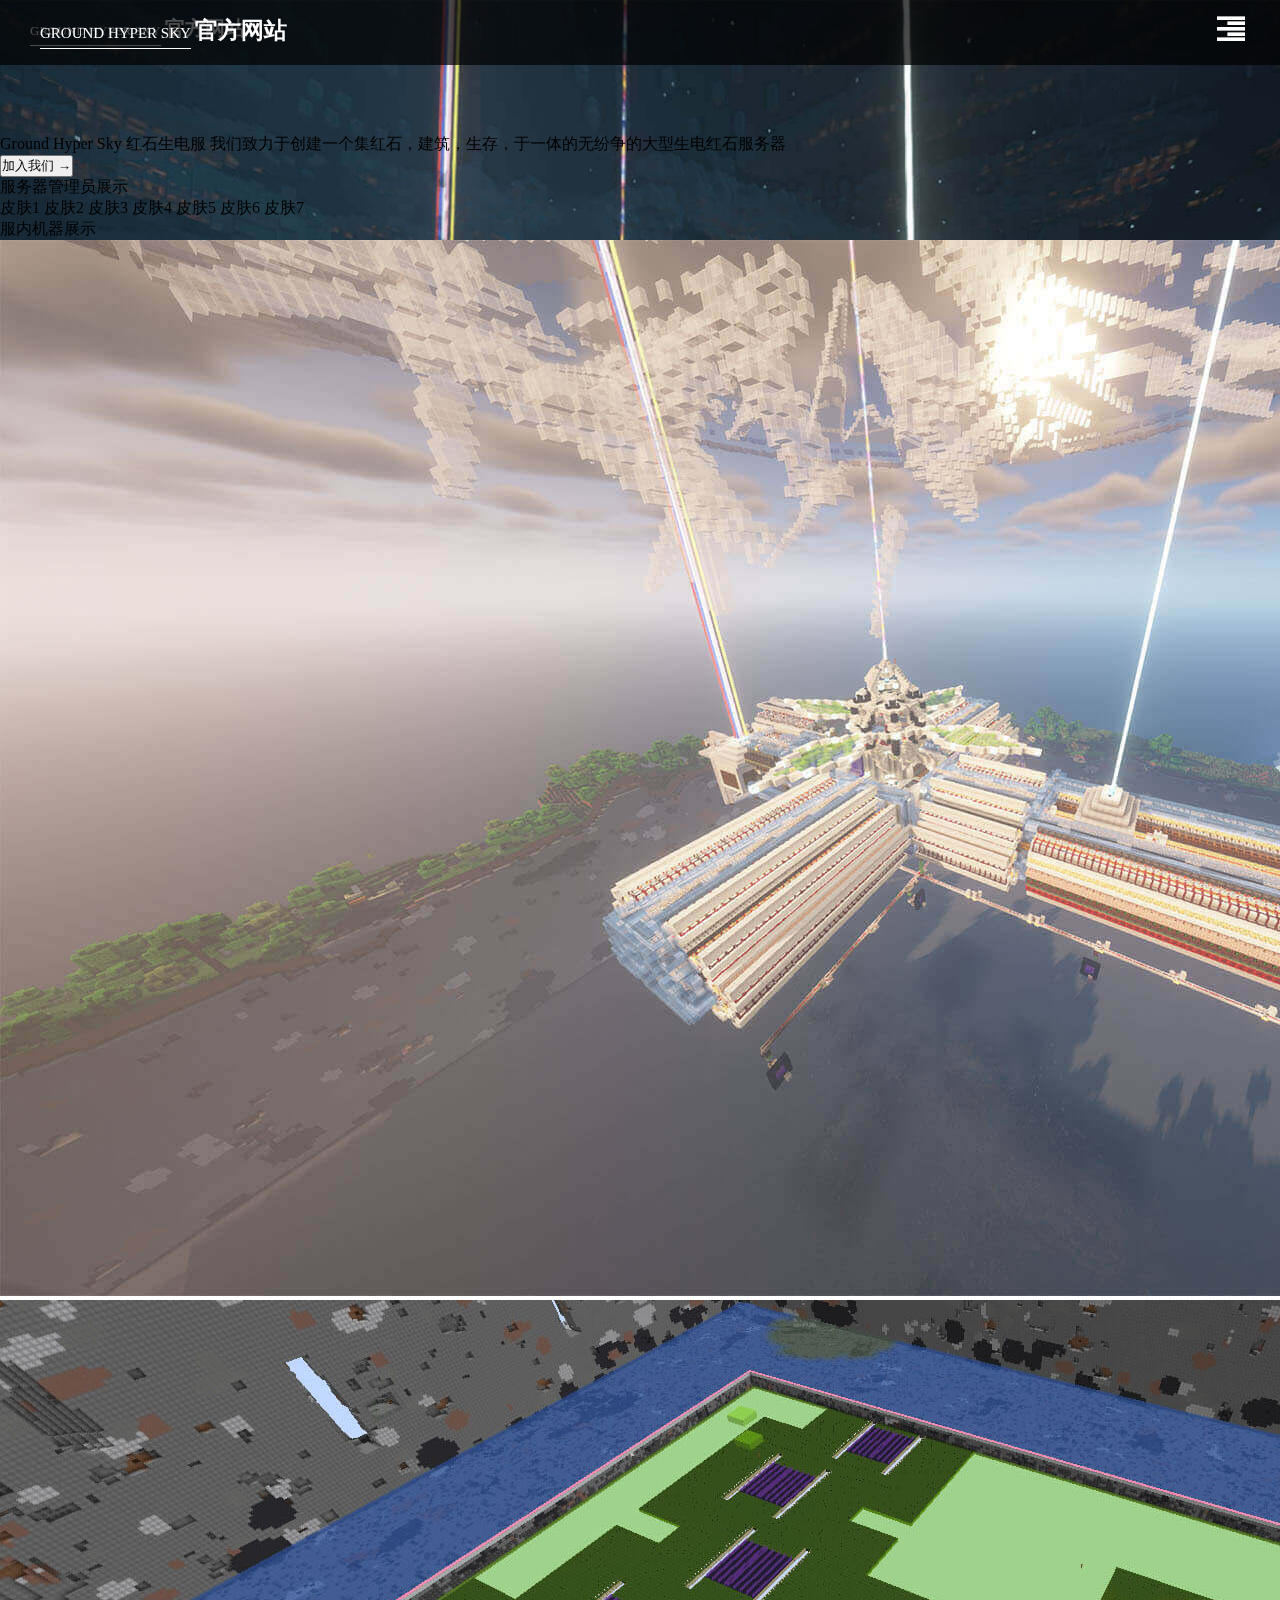
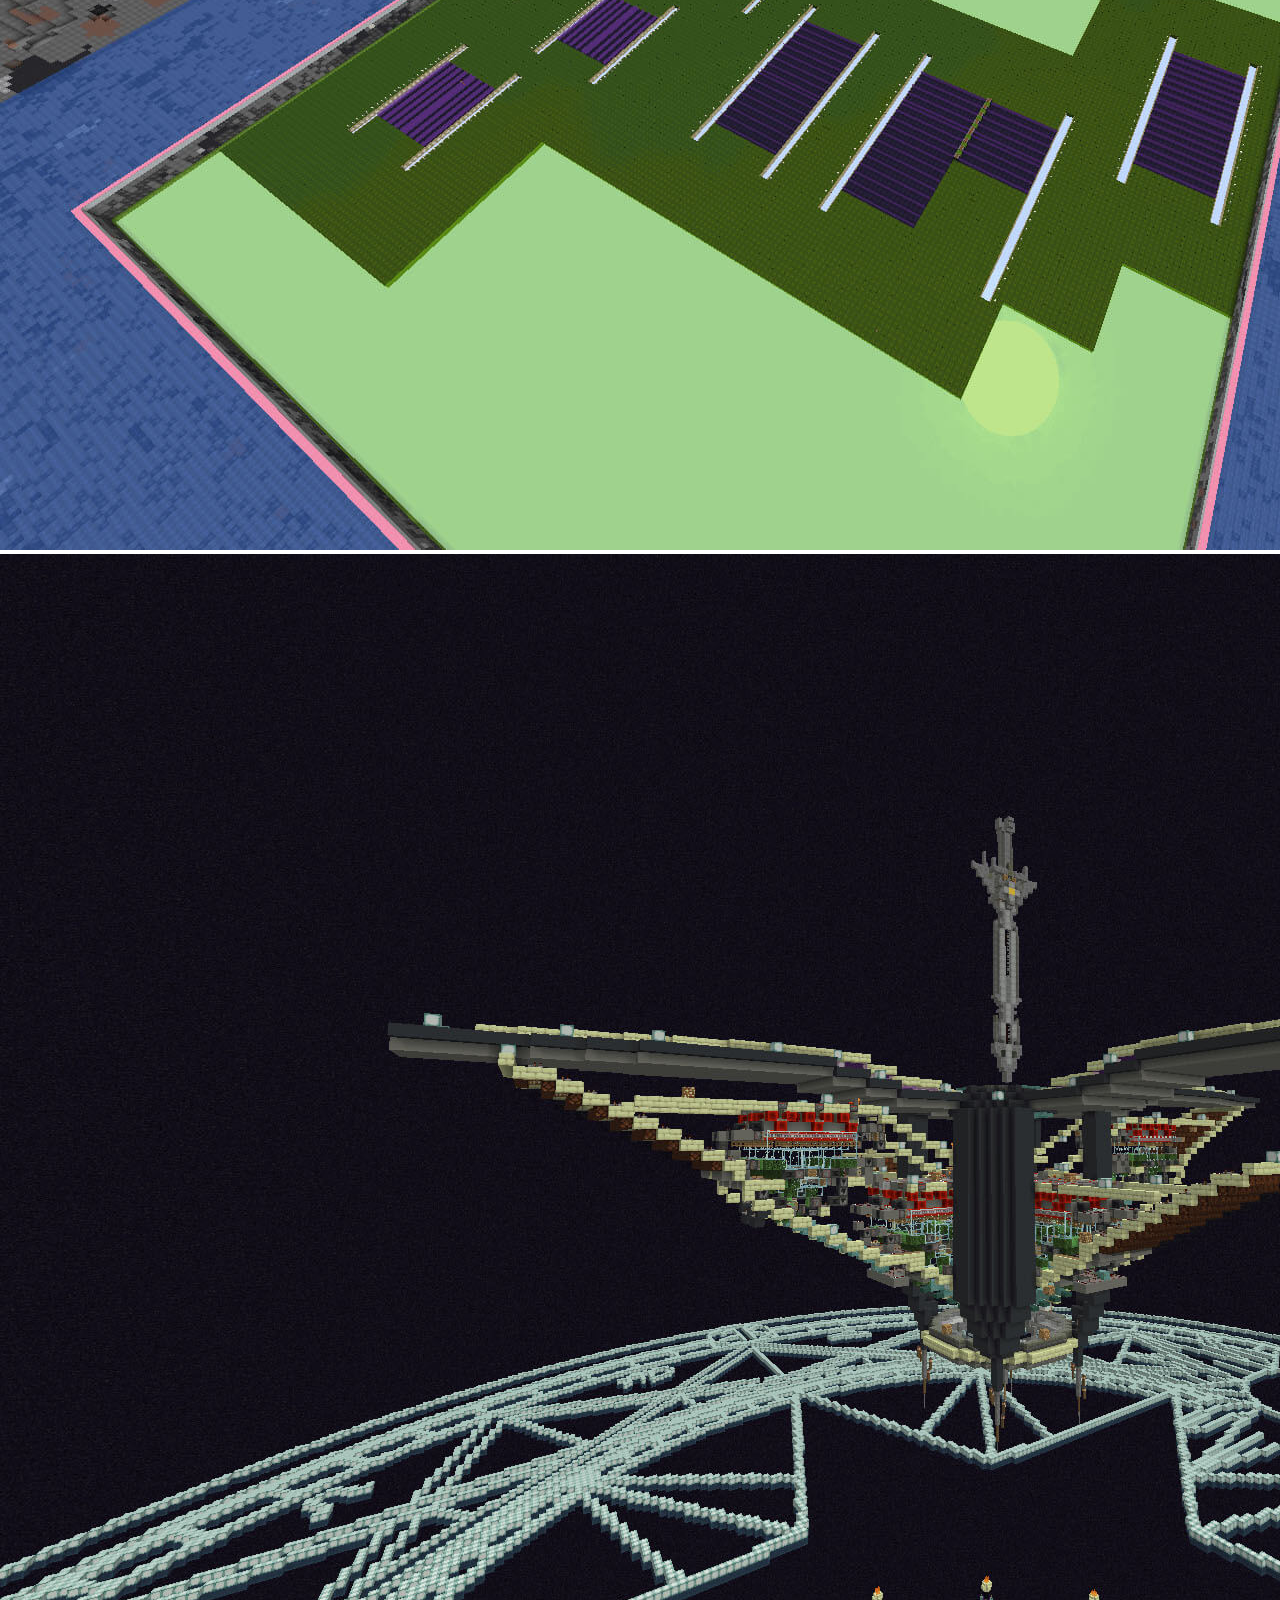
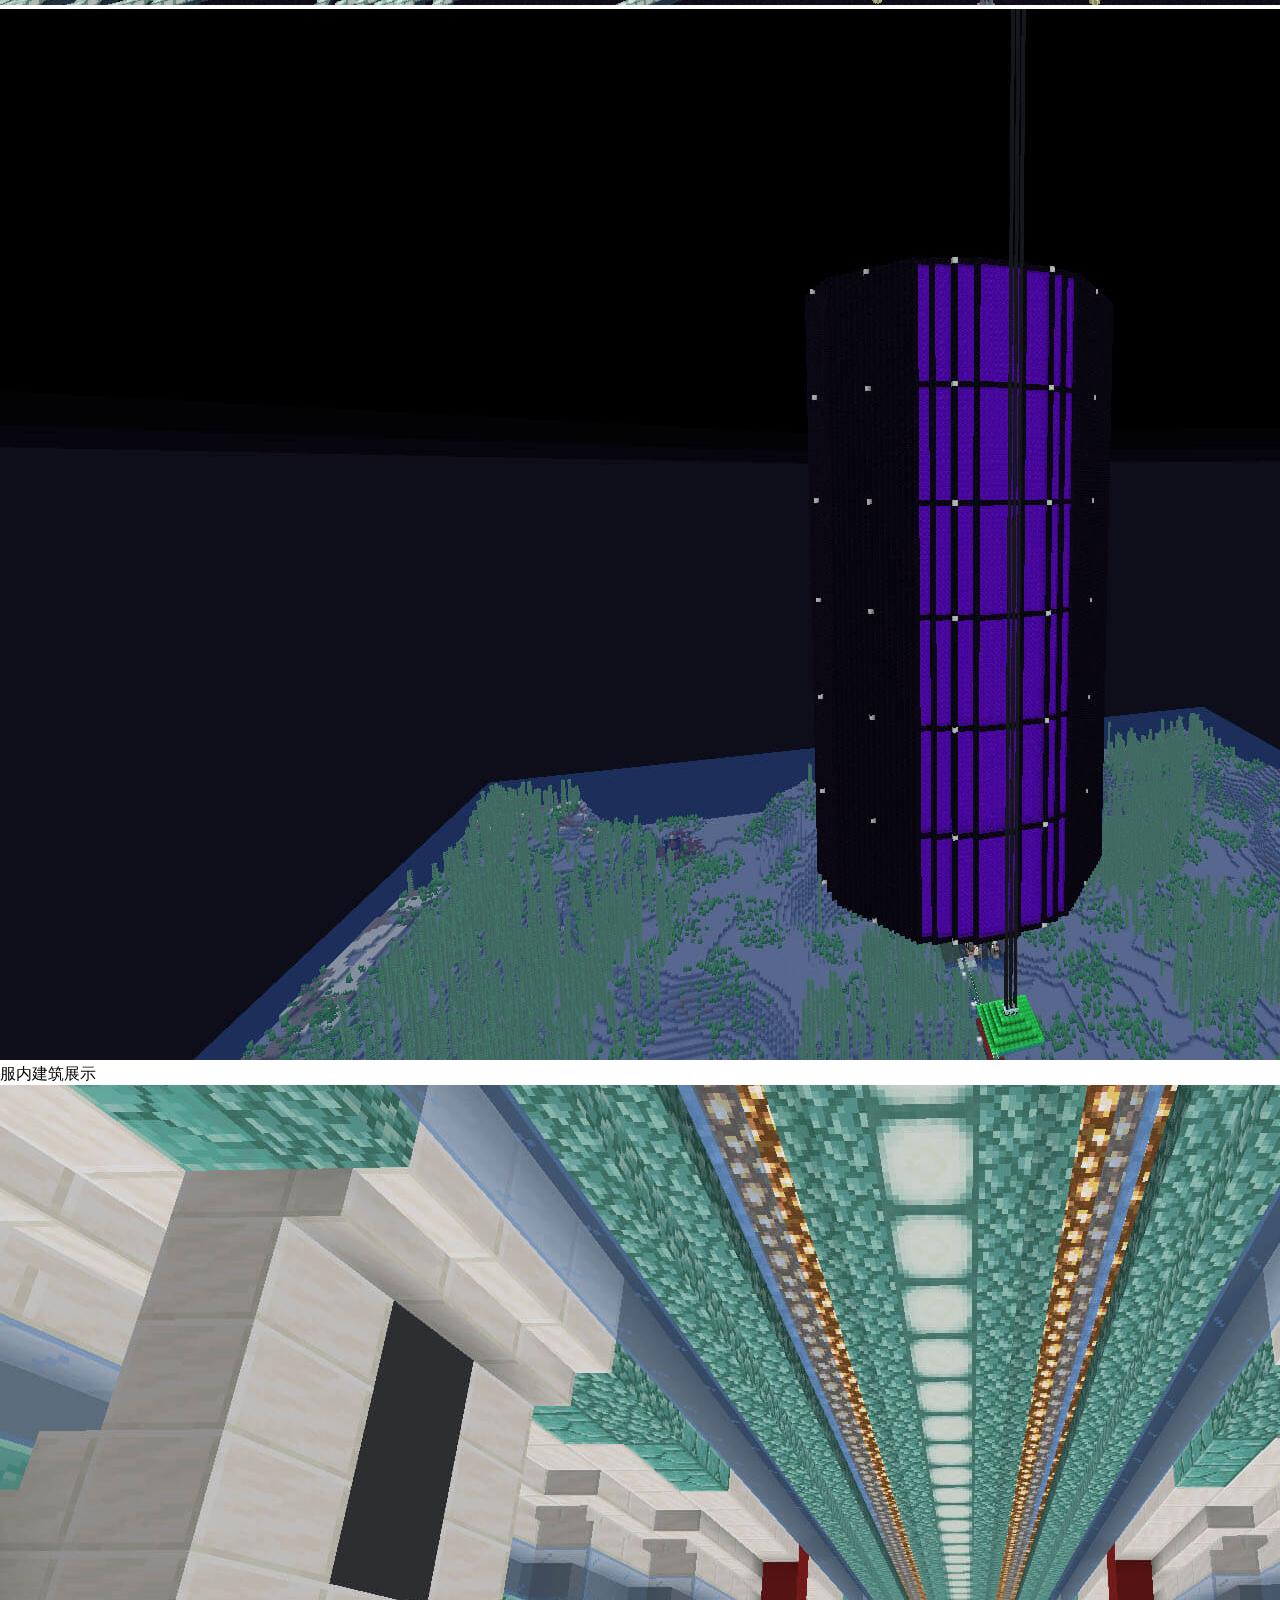
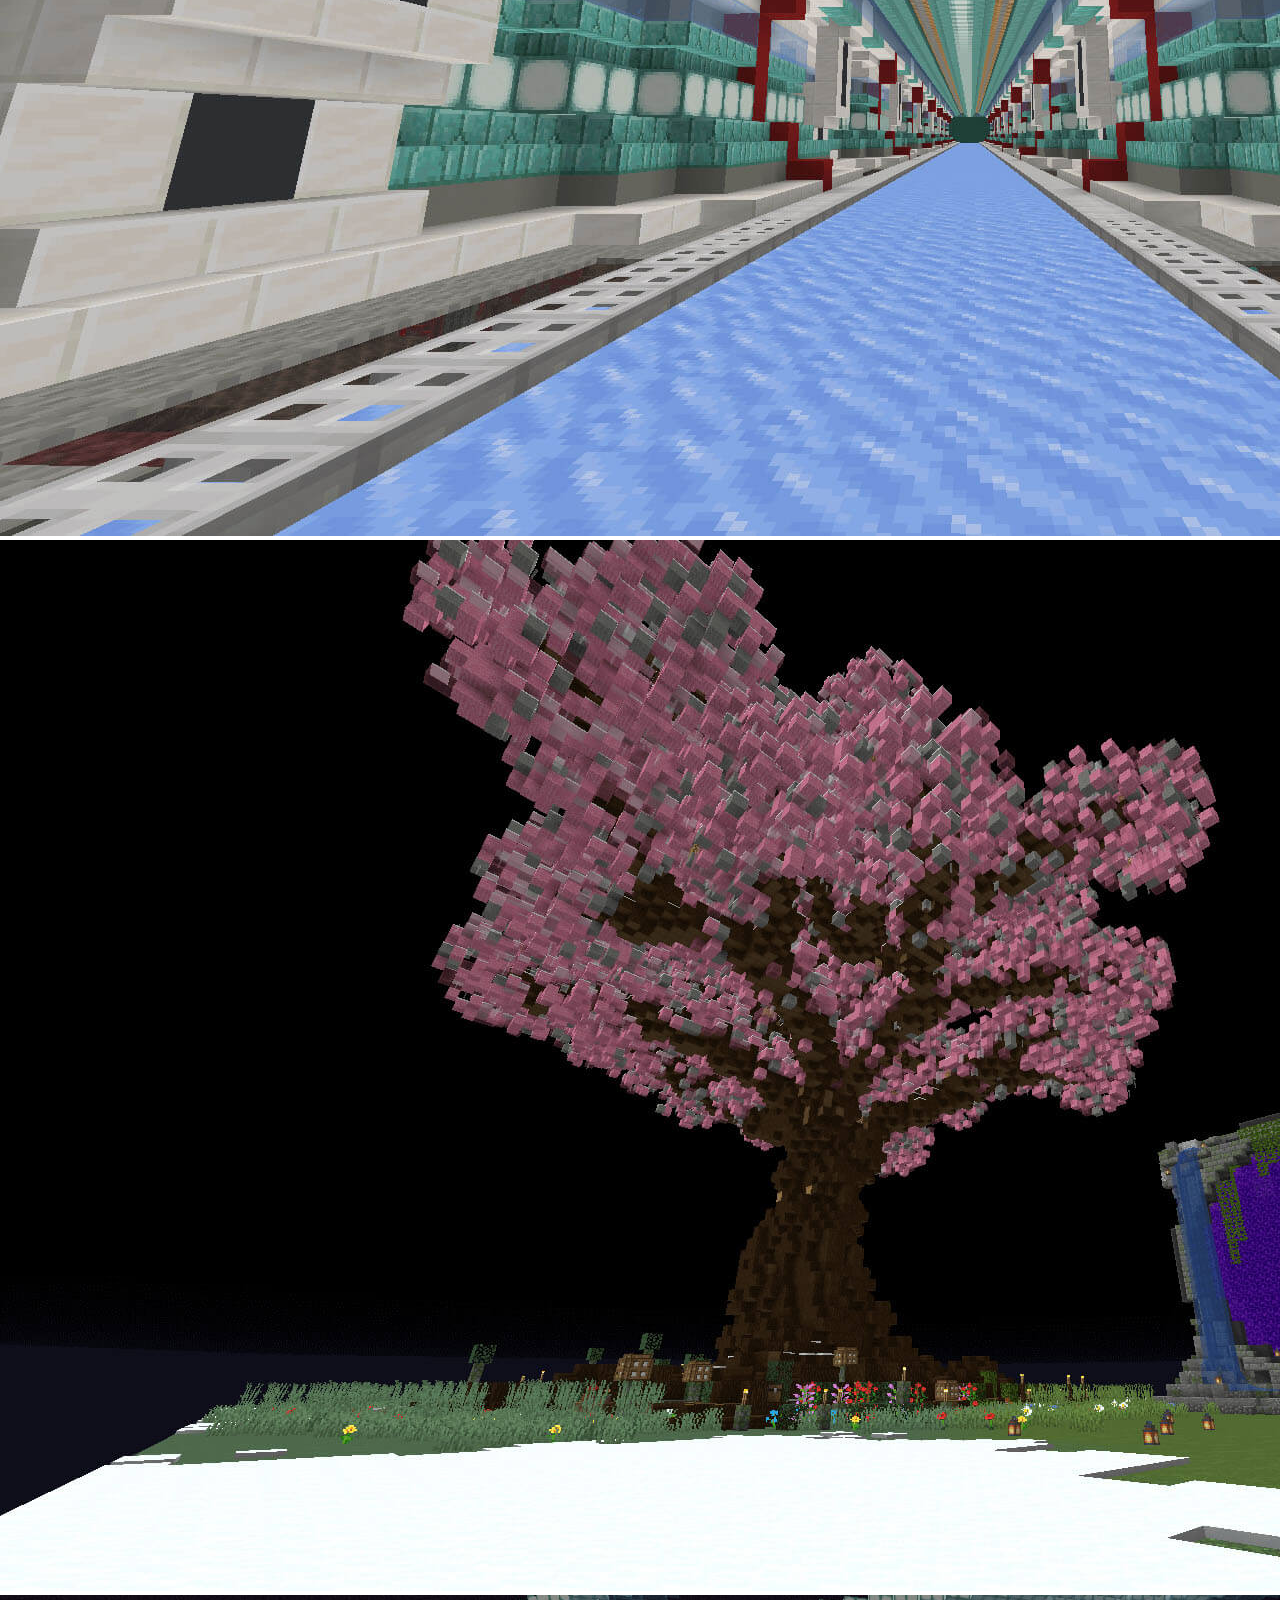
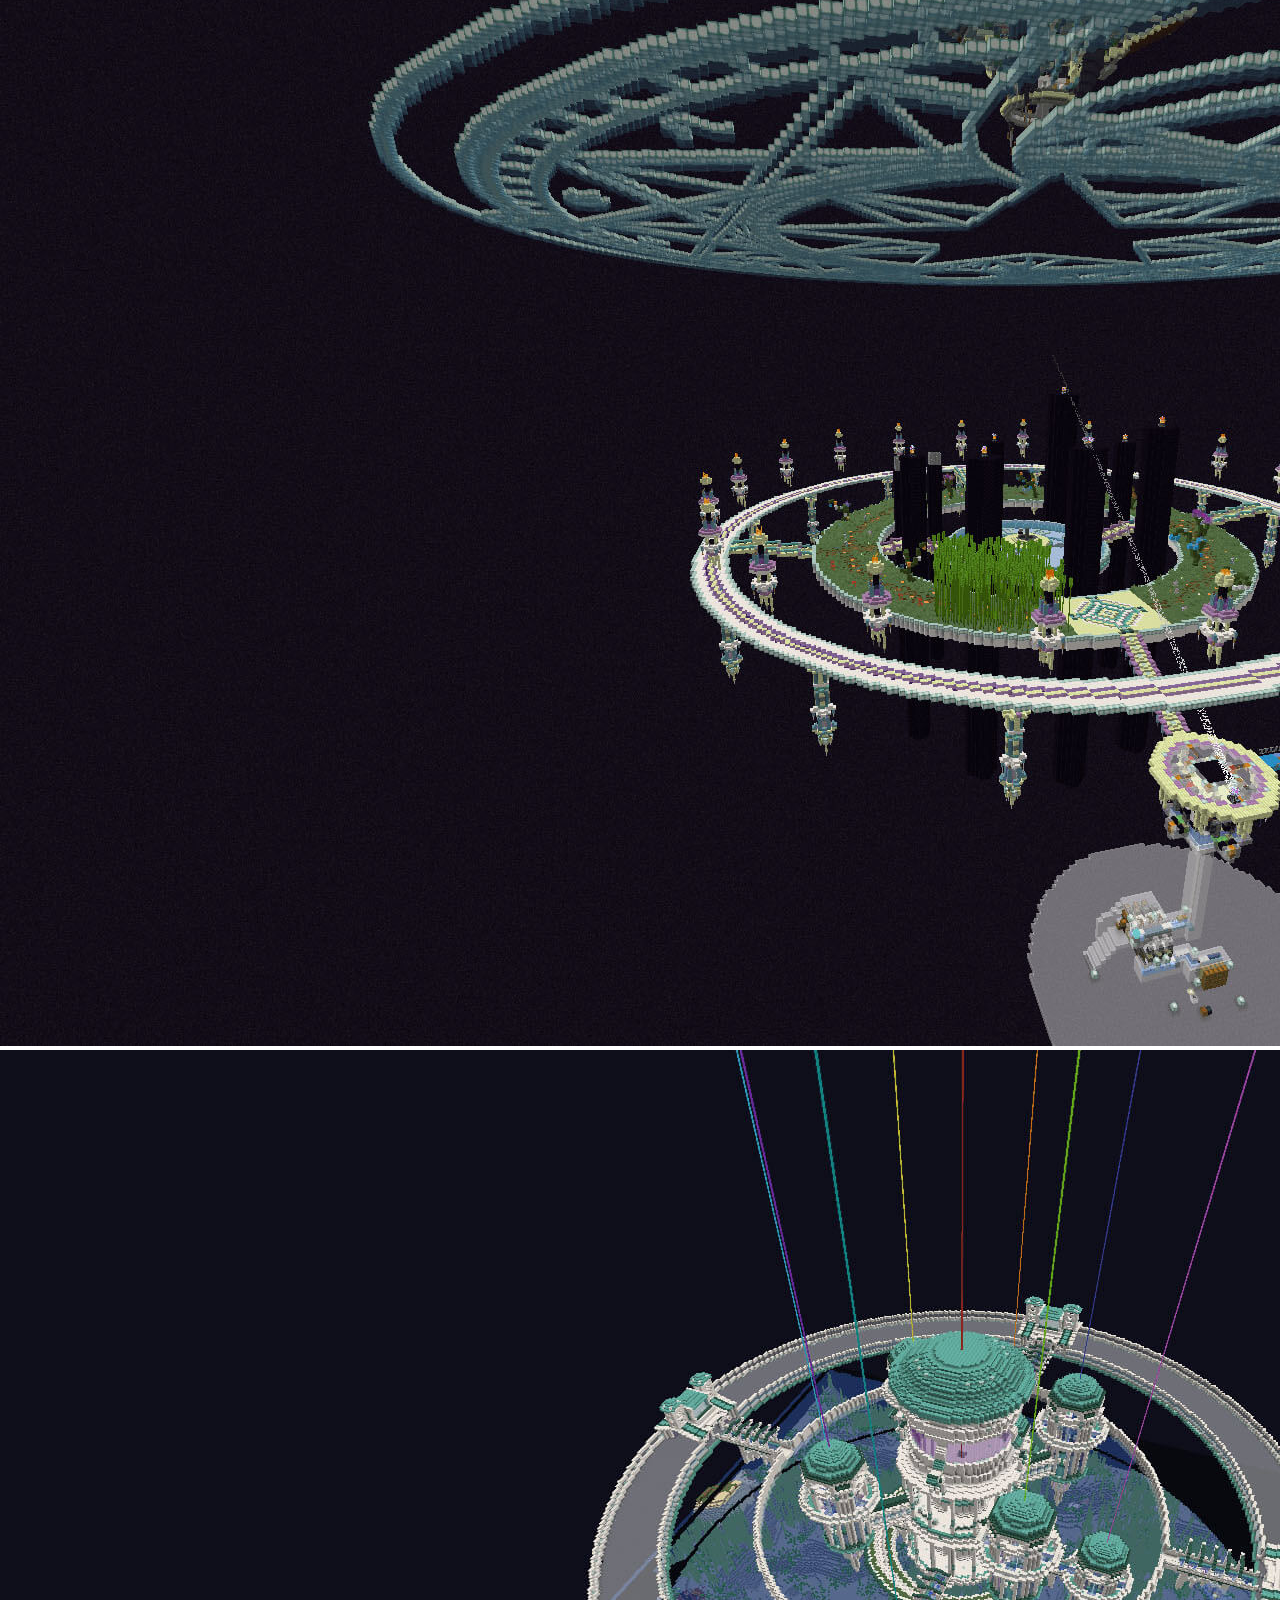
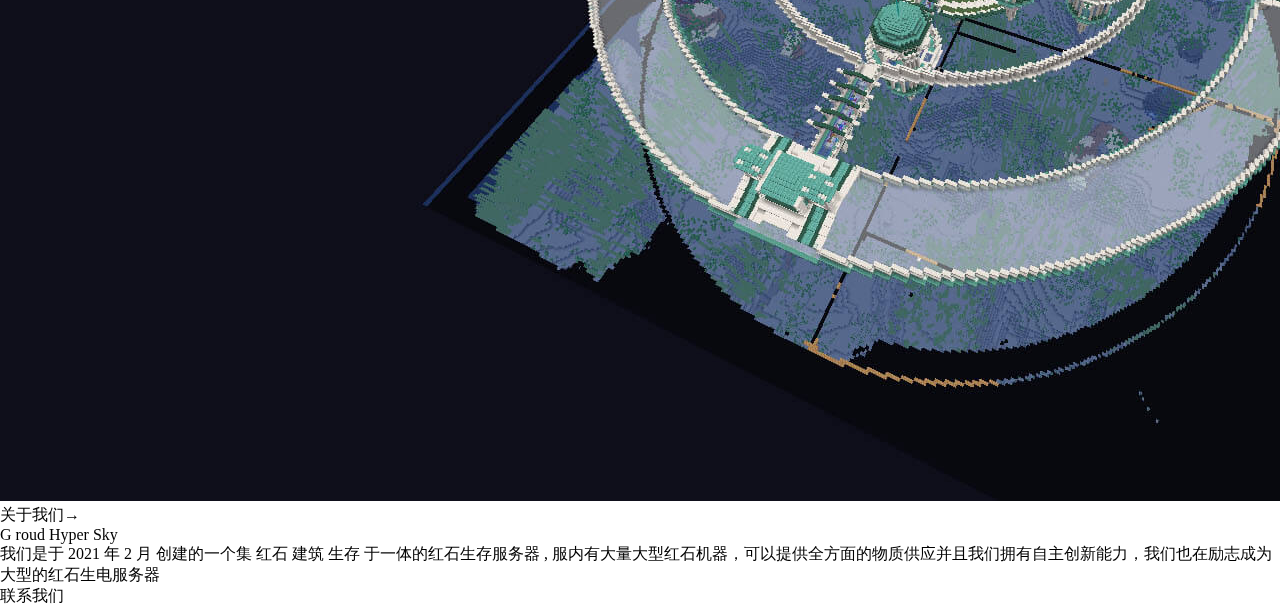
<file: H5/index.html>
<!DOCTYPE html>
<html lang="zh">
<head>
	<meta charset="UTF-8">
	<meta name="viewport" content="width=de<meta name="viewport" content="user-scalable=no, width=device-width initial-scale=1.0， maximum -scale =1.0>vice-width, initial-scale=1.0">
	<meta http-equiv="X-UA-Compatible" content="ie=edge">
	<link rel="stylesheet" type="text/css" href="./css/style(480).css"/>
	<title>(⊙﹏⊙)</title>
</head>
<body>
	<div class="bei"></div>
	<div class="all">
	<!-- 标题栏 -->
	<div class="nav">
		<!-- 主页返回位置 -->
		<a name="1"></a>
		
		<div class="box">
			<a href="#1" class="nav_zhu">
				<span class="nav_DROUND">GROUND HYPER SKY </span>
				<span class="nav_guan">官方网站</span>
			</a>
			
			<div class="nav_small"></div>
			<!-- 右边选择栏 -->
			<div class="nav_bar">
				<a href="#2" class="qwqw"> 关于我们</a> / 
				<a href="https://live.bilibili.com/22261628?broadcast_type=0&is_room_feed=1&spm_id_from=333.999.0.0"> 直播间</a> / 
				<a href="#4"> 服内•展示</a> / 
				<a href="#5" class="forum"> 我们•论坛 </a>
				
				<!-- 语言切换 -->
				<div id="pull_downbox">
					<span class="la icon_"></span>
					<ul class="la_la">
						<li class="china">中 文<span>china</span></li>
						<li class="click"><div>英 语</div><span>english</span></li>
					</ul>
				</div>
			</div>
		</div>
	</div>
		
		
	<!-- 标题栏2 -->
	<div class="nav2">
		<div class="box2">
			<a href="#1" class="nav_zhu2">
				<span class="nav_DROUND2">GROUND HYPER SKY </span>
				<span class="nav_guan2">官方网站</span>
			</a>
			
			<div class="nav_small2"></div>
			<!-- 右边选择栏 -->
			<div class="nav_bar2">
				
				<a href="#2"> 关于我们</a> / 
				<a href="https://live.bilibili.com/22261628?broadcast_type=0&is_room_feed=1&spm_id_from=333.999.0.0"> 直播间</a> / 
				<a href="#4"> 服内•展示</a> / 
				<a href="#5" class="forum_"> 我们•论坛 </a>
				
				<!-- 语言切换 =-->
				<div id="pull_downboxs">
					<span class="la icon"></span>
					<ul class="la_la">
						<li class="china_">中 文<span>china</span></li>
						<li class="click_"><div>英 语</div><span>english</span></li>
					</ul>
				</div>
			</div>
		</div>
	</div>
	
	<!-- 中间服务器首页展示 -->
		<!-- 服务器展示名字 -->
		<span class="page_theme">
			<span class="page_name">Ground Hyper Sky</span>
			<span class="page_server">红石生电服</span>
			<span class="page_speak">我们致力于创建一个集红石，建筑，生存，于一体的无纷争的大型生电红石服务器</span>
		</span>
		<div class="join">
			<input type="button" class="join_jia" value="加入我们 →">
		</div>
		
	<!-- 服务器成员展示 --> 
	<div class="gong_head">
		<span class="chengyuan_zhan">服务器管理员展示</span>
	</div>
	<div class="cheng_body gong_body">
		<div class="cheng_bao">
			<div class="cheng_gundong">
				<span>皮肤1</span>
				<span>皮肤2</span>
				<span>皮肤3</span>
				<span>皮肤4</span>
				<span>皮肤5</span>
				<span>皮肤6</span>
				<span>皮肤7</span>
			</div>
		</div>
	</div>
	<div class="gong_tail"></div>
	
	<!-- 机器展示 -->
	<div class="gong_head">
		<span>服内机器展示</span>
	</div>
	<div class="gong_body zhan_body">
		<ul class="zhan_gundong">
			<li><img src="images/全物品.jpg"  alt="全物品"></li>
			<li id="whith"><img src="images/Y0史莱姆农场.jpg" ></li>
			<li><img src="images/天基炮.jpg" ></li>
			<li><img src="images/主世界猪人塔.jpg" ></li>
		</ul>
	</div>
	<div class="gong_tail"></div>
		
	<!-- 建筑展示 -->
	<div class="gong_head">
		<span>服内建筑展示</span>
	</div>
	<div class="gong_body zhan_body">
		<ul class="zhan_gundong zhan_gundong1 ">
			<li><img src="images/地狱通道1.jpg" ></li>
			<li><img src="images/出生点.jpg" ></li>
			<li><img src="images/末地大厅.jpg" ></li>
			<li><img src="images/城堡.jpg" ></li>
		</ul>
	</div>
	<div class="gong_tail"></div>
		
	<!-- 关于我们 -->
	<div class="guanyu_blue">
		<a name="2"></a>
		<div class="yellow">关于我们→</div>
		<span class="wen">
			<div class="guanyu_bigzi">
				<span class="guanyu_G">G</span>
				<span class=" guanyu_name">roud  Hyper  Sky</span>
			</div>
			<span class="guanyu_zi">我们是于 2021 年 2 月  创建的一个集 红石 建筑 生存 于一体的红石生存服务器 , 服内有大量大型红石机器，可以提供全方面的物质供应并且我们拥有自主创新能力，我们也在励志成为大型的红石生电服务器</span>
		</span>
	</div>
	<div class="guanyu_tail"></div>
		
	<!-- 联系我们 -->
	<div class="lianxi">
		<span class="lianxi_shou">联系我们</span>
		<div class="bigbox">
			<span class="lianxi_zhan"><!-- <img src="images/bilibili.jpg" > --></span>
			<span class="lianxi_zhan"><!-- <img src="images/qq.jpg" > --></span>
		</div>
	</div>
	</div>
</body>
<style type="text/css">
 /* 字体图标声明 */
	@font-face {
	font-family: 'icomoon';
	src:  url('fonts/icomoon.eot?h1stor');
	src:  url('fonts/icomoon.eot?h1stor#iefix') format('embedded-opentype'),
		url('fonts/icomoon.ttf?h1stor') format('truetype'),
		url('fonts/icomoon.woff?h1stor') format('woff'),
		url('fonts/icomoon.svg?h1stor#icomoon') format('svg');
	font-weight: normal;
	font-style: normal;
	font-display: block;
	}
	.la {
		font-family: 'icomoon';
	}
	#gua {
		font-family: 'icomoon';
	}
</style>
<!-- 滑动页面切换导航栏 -->
<script src="js/min.js"></script>
<script src="js/common.js" type="text/javascript" charset="utf-8"></script>
<script type="text/javascript">
	$(function() {
		$(".nav2").hide();
		$(window).scroll(function() {
			if($(document).scrollTop() >= 130) {
				$(".nav2").addClass("fixnav").slideDown();
			} else {
				$(".nav2").hide();
			}
		})
	})
	let whith = document.getElementById('whith').style.Width;
<<<<<<< HEAD
</script>
<script type="text/javascript">
	var isFHD = screen.width > 981  ? true : false;
	alert(screen.width + ":" + screen.height);
	(function() {
		var head = document.getElementsByTagName('HEAD')[0];
		
		var style = document.createElement('link');
		var js = document.createElement('script');
		if (isFHD) {
			// style.href = 'css/index1.css';
			js.src = 'js/index.js';
		} else {
			// style.href = 'css/index2.css';
			js.src = 'js/sq.js';
		}
		style.type = 'text/css';
		style.rel = 'stylesheet';
		js.type = 'text/javascript';
		
		head.appendChild(style);
		head.appendChild(js);
	})()
=======
>>>>>>> 74628c14e3ede794ac663f594800be3763e6ff0e
</script>
</html>
</file>
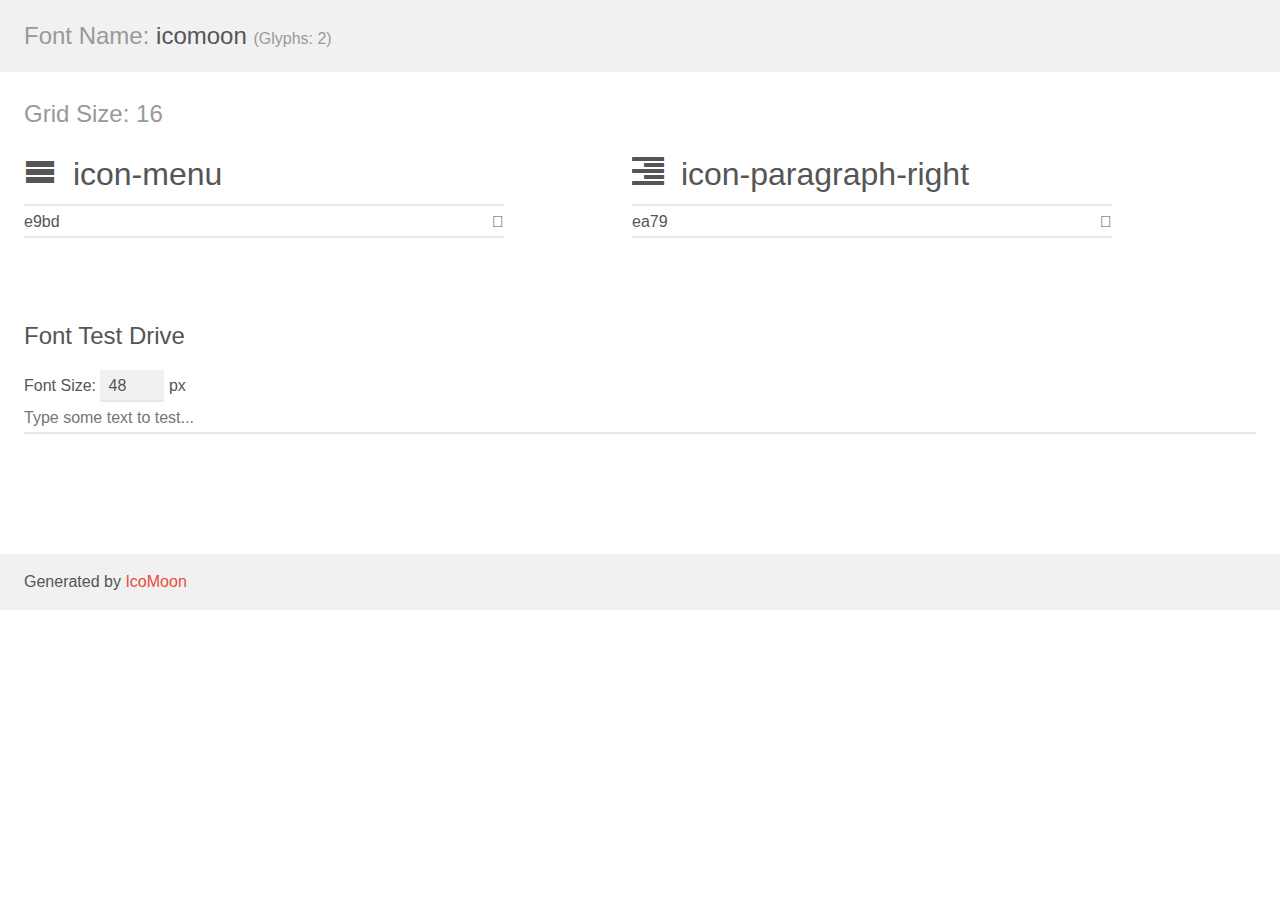
<file: 保险包/icomoon (2)/demo.html>
<!doctype html>
<html>
<head>
    <meta charset="utf-8">
    <title>IcoMoon Demo</title>
    <meta name="description" content="An Icon Font Generated By IcoMoon.io">
    <meta name="viewport" content="width=device-width, initial-scale=1">
    <link rel="stylesheet" href="demo-files/demo.css">
    <link rel="stylesheet" href="style.css"></head>
<body>
    <div class="bgc1 clearfix">
        <h1 class="mhmm mvm"><span class="fgc1">Font Name:</span> icomoon <small class="fgc1">(Glyphs:&nbsp;2)</small></h1>
    </div>
    <div class="clearfix mhl ptl">
        <h1 class="mvm mtn fgc1">Grid Size: 16</h1>
        <div class="glyph fs1">
            <div class="clearfix bshadow0 pbs">
                <span class="icon-menu"></span>
                <span class="mls"> icon-menu</span>
            </div>
            <fieldset class="fs0 size1of1 clearfix hidden-false">
                <input type="text" readonly value="e9bd" class="unit size1of2" />
                <input type="text" maxlength="1" readonly value="&#xe9bd;" class="unitRight size1of2 talign-right" />
            </fieldset>
            <div class="fs0 bshadow0 clearfix hidden-true">
                <span class="unit pvs fgc1">liga: </span>
                <input type="text" readonly value="menu, list3" class="liga unitRight" />
            </div>
        </div>
        <div class="glyph fs1">
            <div class="clearfix bshadow0 pbs">
                <span class="icon-paragraph-right"></span>
                <span class="mls"> icon-paragraph-right</span>
            </div>
            <fieldset class="fs0 size1of1 clearfix hidden-false">
                <input type="text" readonly value="ea79" class="unit size1of2" />
                <input type="text" maxlength="1" readonly value="&#xea79;" class="unitRight size1of2 talign-right" />
            </fieldset>
            <div class="fs0 bshadow0 clearfix hidden-true">
                <span class="unit pvs fgc1">liga: </span>
                <input type="text" readonly value="paragraph-right, wysiwyg27" class="liga unitRight" />
            </div>
        </div>
    </div>

    <!--[if gt IE 8]><!-->
    <div class="mhl clearfix mbl">
        <h1>Font Test Drive</h1>
        <label>
            Font Size: <input id="fontSize" type="number" class="textbox0 mbm"
            min="8" value="48" />
            px
        </label>
        <input id="testText" type="text" class="phl size1of1 mvl"
        placeholder="Type some text to test..." value=""/>
        <div id="testDrive" class="icon-" style="font-family: icomoon">&nbsp;
        </div>
    </div>
    <!--<![endif]-->
    <div class="bgc1 clearfix">
        <p class="mhl">Generated by <a href="https://icomoon.io/app">IcoMoon</a></p>
    </div>

    <script src="demo-files/demo.js"></script>
</body>
</html>
</file>
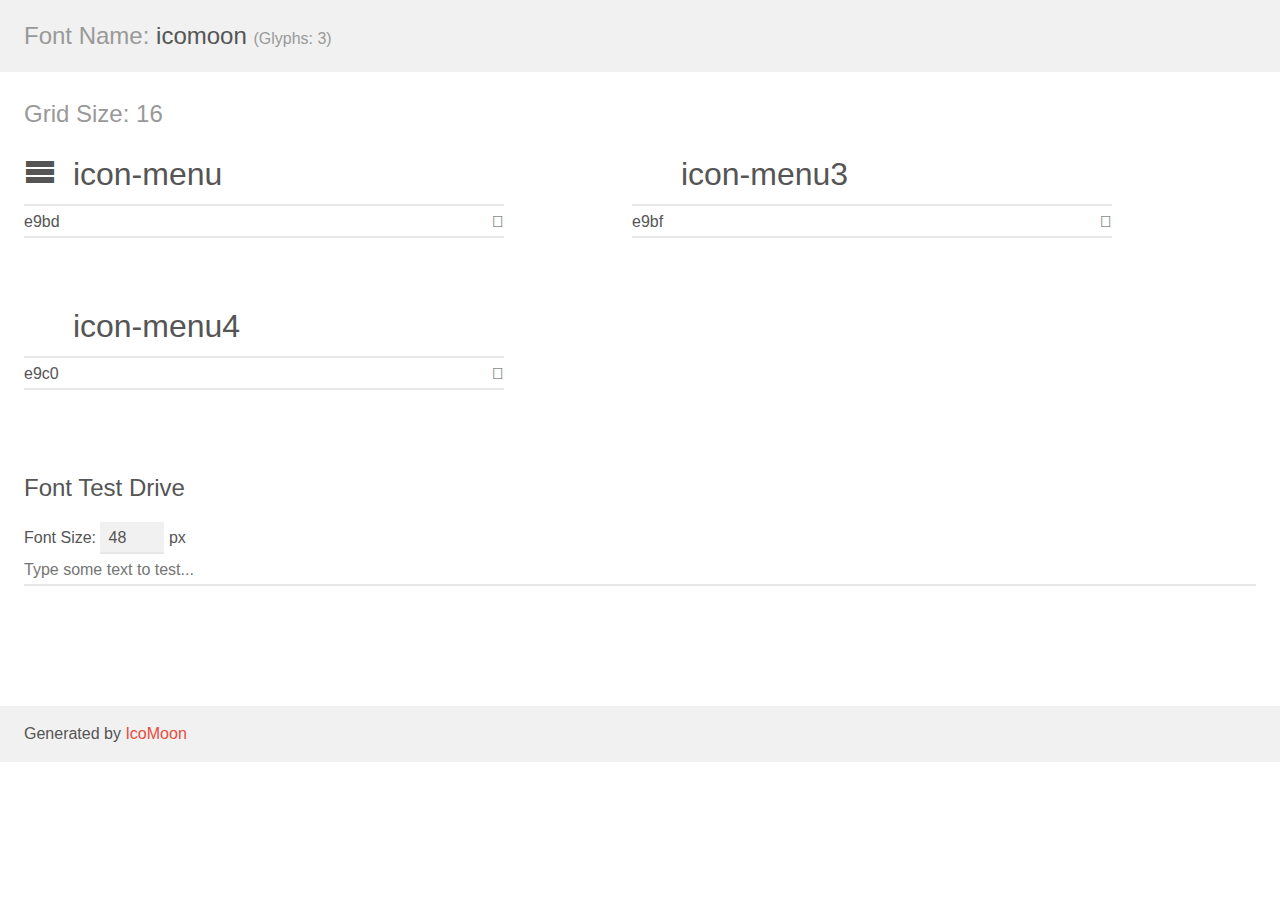
<file: 保险包/icomoon/demo.html>
<!doctype html>
<html>
<head>
    <meta charset="utf-8">
    <title>IcoMoon Demo</title>
    <meta name="description" content="An Icon Font Generated By IcoMoon.io">
    <meta name="viewport" content="width=device-width, initial-scale=1">
    <link rel="stylesheet" href="demo-files/demo.css">
    <link rel="stylesheet" href="style.css"></head>
<body>
    <div class="bgc1 clearfix">
        <h1 class="mhmm mvm"><span class="fgc1">Font Name:</span> icomoon <small class="fgc1">(Glyphs:&nbsp;3)</small></h1>
    </div>
    <div class="clearfix mhl ptl">
        <h1 class="mvm mtn fgc1">Grid Size: 16</h1>
        <div class="glyph fs1">
            <div class="clearfix bshadow0 pbs">
                <span class="icon-menu"></span>
                <span class="mls"> icon-menu</span>
            </div>
            <fieldset class="fs0 size1of1 clearfix hidden-false">
                <input type="text" readonly value="e9bd" class="unit size1of2" />
                <input type="text" maxlength="1" readonly value="&#xe9bd;" class="unitRight size1of2 talign-right" />
            </fieldset>
            <div class="fs0 bshadow0 clearfix hidden-true">
                <span class="unit pvs fgc1">liga: </span>
                <input type="text" readonly value="menu, list3" class="liga unitRight" />
            </div>
        </div>
        <div class="glyph fs1">
            <div class="clearfix bshadow0 pbs">
                <span class="icon-menu3"></span>
                <span class="mls"> icon-menu3</span>
            </div>
            <fieldset class="fs0 size1of1 clearfix hidden-false">
                <input type="text" readonly value="e9bf" class="unit size1of2" />
                <input type="text" maxlength="1" readonly value="&#xe9bf;" class="unitRight size1of2 talign-right" />
            </fieldset>
            <div class="fs0 bshadow0 clearfix hidden-true">
                <span class="unit pvs fgc1">liga: </span>
                <input type="text" readonly value="menu3, options3" class="liga unitRight" />
            </div>
        </div>
        <div class="glyph fs1">
            <div class="clearfix bshadow0 pbs">
                <span class="icon-menu4"></span>
                <span class="mls"> icon-menu4</span>
            </div>
            <fieldset class="fs0 size1of1 clearfix hidden-false">
                <input type="text" readonly value="e9c0" class="unit size1of2" />
                <input type="text" maxlength="1" readonly value="&#xe9c0;" class="unitRight size1of2 talign-right" />
            </fieldset>
            <div class="fs0 bshadow0 clearfix hidden-true">
                <span class="unit pvs fgc1">liga: </span>
                <input type="text" readonly value="menu4, options4" class="liga unitRight" />
            </div>
        </div>
    </div>

    <!--[if gt IE 8]><!-->
    <div class="mhl clearfix mbl">
        <h1>Font Test Drive</h1>
        <label>
            Font Size: <input id="fontSize" type="number" class="textbox0 mbm"
            min="8" value="48" />
            px
        </label>
        <input id="testText" type="text" class="phl size1of1 mvl"
        placeholder="Type some text to test..." value=""/>
        <div id="testDrive" class="icon-" style="font-family: icomoon">&nbsp;
        </div>
    </div>
    <!--<![endif]-->
    <div class="bgc1 clearfix">
        <p class="mhl">Generated by <a href="https://icomoon.io/app">IcoMoon</a></p>
    </div>

    <script src="demo-files/demo.js"></script>
</body>
</html>
</file>
<file: H5/css/style(480).css>
* {
  margin: 0px;
  padding: 0px;
}
li {
  list-style: none;
}
a {
  text-decoration: none;
  color: #fff;
}
/* 网页背景设置 */
.bei {
  position: fixed;
  left: 50%;
  width: 1980px;
  height: 960px;
  margin-left: -890px;
  background-image: url(../images/背景.jpg);
  background-repeat: no-repeat;
  background-size: 100% 100%;
}
/* 网页主框设置 */
.all {
  position: relative;
}
/* 导航栏 */
.nav {
  display: inline-block;
  width: 100%;
  height: 130px;
  margin-top: 0px;
  margin-left: 0px;
}
/* GROUND官方网站 */
.nav_zhu {
  display: inline-block;
  float: left;
  width: 300px;
  height: 45px;
  margin-top: 15px;
  margin-left: 15px;
}
.nav_zhu .nav_DROUND {
  display: inline-block;
  height: 29px;
  color: white;
  font: 13px 'Microsoft Yahei';
  line-height: 29px;
  border-bottom: 1px solid #FFFFFF;
  margin-left: 15px;
}
.nav_zhu .nav_guan {
  color: white;
  font: 20px 'Microsoft Yahei';
  font-weight: 700;
}
.nav_small {
  float: right;
  margin-top: 15px;
  margin-right: 35px;
  color: white;
  font-family: 'icomoon';
  font-size: 28px;
}
/* 右边选择栏 */
.nav_bar {
  display: none;
}
/* ---------------------------------------------------------------------------- */
/* 更改后样式 */
.nav2 {
  position: fixed;
  top: 0px;
  width: 100%;
  height: 65px;
  background-color: rgba(0, 0, 0, 0.7);
}
/* GROUND官方网站 */
.nav_zhu2 {
  display: inline-block;
  float: left;
  width: 300px;
  height: 45px;
  margin-top: 15px;
  margin-left: 25px;
}
.nav_zhu2 .nav_DROUND2 {
  display: inline-block;
  height: 29px;
  color: white;
  font: 15px 'Microsoft Yahei';
  line-height: 29px;
  border-bottom: 1px solid #FFFFFF;
  margin-left: 15px;
}
.nav_zhu2 .nav_guan2 {
  color: white;
  font: 23px 'Microsoft Yahei';
  font-weight: 700;
}
.nav_small2 {
  float: right;
  margin-top: 15px;
  margin-right: 35px;
  color: white;
  font-family: 'icomoon';
  font-size: 28px;
}
/* 右边选择栏 */
.nav_bar {
  color: white;
}
.nav_bar2 {
  display: none;
}
</file>
<file: 保险包/icomoon (2)/demo-files/demo.css>
body {
  padding: 0;
  margin: 0;
  font-family: sans-serif;
  font-size: 1em;
  line-height: 1.5;
  color: #555;
  background: #fff;
}
h1 {
  font-size: 1.5em;
  font-weight: normal;
}
small {
  font-size: .66666667em;
}
a {
  color: #e74c3c;
  text-decoration: none;
}
a:hover, a:focus {
  box-shadow: 0 1px #e74c3c;
}
.bshadow0, input {
  box-shadow: inset 0 -2px #e7e7e7;
}
input:hover {
  box-shadow: inset 0 -2px #ccc;
}
input, fieldset {
  font-family: sans-serif;
  font-size: 1em;
  margin: 0;
  padding: 0;
  border: 0;
}
input {
  color: inherit;
  line-height: 1.5;
  height: 1.5em;
  padding: .25em 0;
}
input:focus {
  outline: none;
  box-shadow: inset 0 -2px #449fdb;
}
.glyph {
  font-size: 16px;
  width: 15em;
  padding-bottom: 1em;
  margin-right: 4em;
  margin-bottom: 1em;
  float: left;
  overflow: hidden;
}
.liga {
  width: 80%;
  width: calc(100% - 2.5em);
}
.talign-right {
  text-align: right;
}
.talign-center {
  text-align: center;
}
.bgc1 {
  background: #f1f1f1;
}
.fgc1 {
  color: #999;
}
.fgc0 {
  color: #000;
}
p {
  margin-top: 1em;
  margin-bottom: 1em;
}
.mvm {
  margin-top: .75em;
  margin-bottom: .75em;
}
.mtn {
  margin-top: 0;
}
.mtl, .mal {
  margin-top: 1.5em;
}
.mbl, .mal {
  margin-bottom: 1.5em;
}
.mal, .mhl {
  margin-left: 1.5em;
  margin-right: 1.5em;
}
.mhmm {
  margin-left: 1em;
  margin-right: 1em;
}
.mls {
  margin-left: .25em;
}
.ptl {
  padding-top: 1.5em;
}
.pbs, .pvs {
  padding-bottom: .25em;
}
.pvs, .pts {
  padding-top: .25em;
}
.unit {
  float: left;
}
.unitRight {
  float: right;
}
.size1of2 {
  width: 50%;
}
.size1of1 {
  width: 100%;
}
.clearfix:before, .clearfix:after {
  content: " ";
  display: table;
}
.clearfix:after {
  clear: both;
}
.hidden-true {
  display: none;
}
.textbox0 {
  width: 3em;
  background: #f1f1f1;
  padding: .25em .5em;
  line-height: 1.5;
  height: 1.5em;
}
#testDrive {
  display: block;
  padding-top: 24px;
  line-height: 1.5;
}
.fs0 {
  font-size: 16px;
}
.fs1 {
  font-size: 32px;
}
</file>
<file: 保险包/icomoon (2)/style.css>
@font-face {
  font-family: 'icomoon';
  src:  url('fonts/icomoon.eot?mq9q3u');
  src:  url('fonts/icomoon.eot?mq9q3u#iefix') format('embedded-opentype'),
    url('fonts/icomoon.ttf?mq9q3u') format('truetype'),
    url('fonts/icomoon.woff?mq9q3u') format('woff'),
    url('fonts/icomoon.svg?mq9q3u#icomoon') format('svg');
  font-weight: normal;
  font-style: normal;
  font-display: block;
}

[class^="icon-"], [class*=" icon-"] {
  /* use !important to prevent issues with browser extensions that change fonts */
  font-family: 'icomoon' !important;
  speak: never;
  font-style: normal;
  font-weight: normal;
  font-variant: normal;
  text-transform: none;
  line-height: 1;

  /* Better Font Rendering =========== */
  -webkit-font-smoothing: antialiased;
  -moz-osx-font-smoothing: grayscale;
}

.icon-menu:before {
  content: "\e9bd";
}
.icon-paragraph-right:before {
  content: "\ea79";
}
</file>
<file: 保险包/icomoon/demo-files/demo.css>
body {
  padding: 0;
  margin: 0;
  font-family: sans-serif;
  font-size: 1em;
  line-height: 1.5;
  color: #555;
  background: #fff;
}
h1 {
  font-size: 1.5em;
  font-weight: normal;
}
small {
  font-size: .66666667em;
}
a {
  color: #e74c3c;
  text-decoration: none;
}
a:hover, a:focus {
  box-shadow: 0 1px #e74c3c;
}
.bshadow0, input {
  box-shadow: inset 0 -2px #e7e7e7;
}
input:hover {
  box-shadow: inset 0 -2px #ccc;
}
input, fieldset {
  font-family: sans-serif;
  font-size: 1em;
  margin: 0;
  padding: 0;
  border: 0;
}
input {
  color: inherit;
  line-height: 1.5;
  height: 1.5em;
  padding: .25em 0;
}
input:focus {
  outline: none;
  box-shadow: inset 0 -2px #449fdb;
}
.glyph {
  font-size: 16px;
  width: 15em;
  padding-bottom: 1em;
  margin-right: 4em;
  margin-bottom: 1em;
  float: left;
  overflow: hidden;
}
.liga {
  width: 80%;
  width: calc(100% - 2.5em);
}
.talign-right {
  text-align: right;
}
.talign-center {
  text-align: center;
}
.bgc1 {
  background: #f1f1f1;
}
.fgc1 {
  color: #999;
}
.fgc0 {
  color: #000;
}
p {
  margin-top: 1em;
  margin-bottom: 1em;
}
.mvm {
  margin-top: .75em;
  margin-bottom: .75em;
}
.mtn {
  margin-top: 0;
}
.mtl, .mal {
  margin-top: 1.5em;
}
.mbl, .mal {
  margin-bottom: 1.5em;
}
.mal, .mhl {
  margin-left: 1.5em;
  margin-right: 1.5em;
}
.mhmm {
  margin-left: 1em;
  margin-right: 1em;
}
.mls {
  margin-left: .25em;
}
.ptl {
  padding-top: 1.5em;
}
.pbs, .pvs {
  padding-bottom: .25em;
}
.pvs, .pts {
  padding-top: .25em;
}
.unit {
  float: left;
}
.unitRight {
  float: right;
}
.size1of2 {
  width: 50%;
}
.size1of1 {
  width: 100%;
}
.clearfix:before, .clearfix:after {
  content: " ";
  display: table;
}
.clearfix:after {
  clear: both;
}
.hidden-true {
  display: none;
}
.textbox0 {
  width: 3em;
  background: #f1f1f1;
  padding: .25em .5em;
  line-height: 1.5;
  height: 1.5em;
}
#testDrive {
  display: block;
  padding-top: 24px;
  line-height: 1.5;
}
.fs0 {
  font-size: 16px;
}
.fs1 {
  font-size: 32px;
}
</file>
<file: 保险包/icomoon/style.css>
@font-face {
  font-family: 'icomoon';
  src:  url('fonts/icomoon.eot?h1stor');
  src:  url('fonts/icomoon.eot?h1stor#iefix') format('embedded-opentype'),
    url('fonts/icomoon.ttf?h1stor') format('truetype'),
    url('fonts/icomoon.woff?h1stor') format('woff'),
    url('fonts/icomoon.svg?h1stor#icomoon') format('svg');
  font-weight: normal;
  font-style: normal;
  font-display: block;
}

[class^="icon-"], [class*=" icon-"] {
  /* use !important to prevent issues with browser extensions that change fonts */
  font-family: 'icomoon' !important;
  speak: never;
  font-style: normal;
  font-weight: normal;
  font-variant: normal;
  text-transform: none;
  line-height: 1;

  /* Better Font Rendering =========== */
  -webkit-font-smoothing: antialiased;
  -moz-osx-font-smoothing: grayscale;
}

.icon-menu:before {
  content: "\e9bd";
}
.icon-menu3:before {
  content: "\e9bf";
}
.icon-menu4:before {
  content: "\e9c0";
}
</file>
